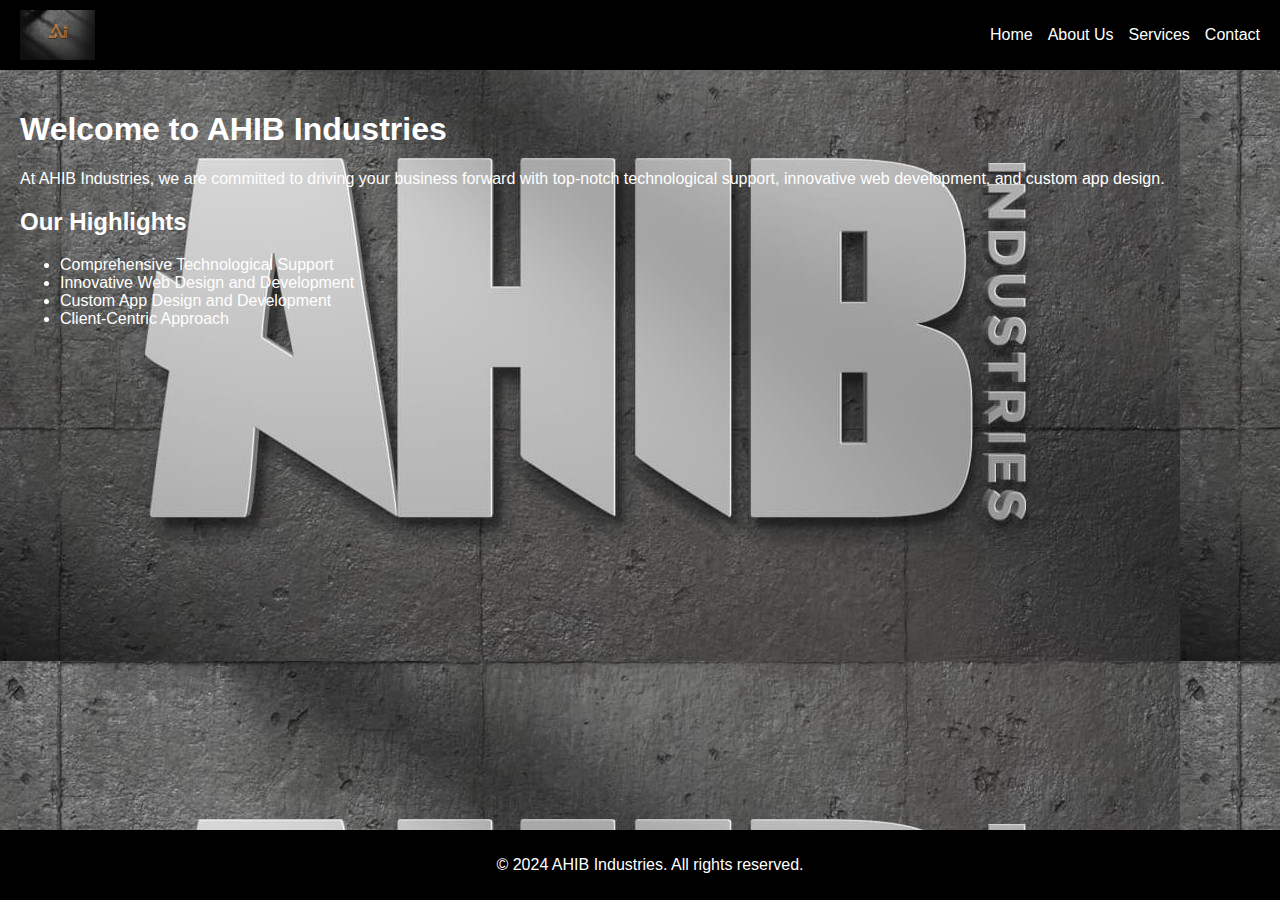
<file: index.html>
<!DOCTYPE html>
<html lang="en">
<head>
    <meta charset="UTF-8">
    <meta name="viewport" content="width=device-width, initial-scale=1.0">
    <title>AHIB Industries</title>
    <link rel="stylesheet" href="style.css">
</head>
<body>
    <header>
        <img src="logo.jpg" alt="AHIB Industries Logo" class="logo">
        <nav>
            <ul>
                <li><a href="index.html">Home</a></li>
                <li><a href="about.html">About Us</a></li>
                <li><a href="services.html">Services</a></li>
                <li><a href="contact.html">Contact</a></li>
            </ul>
        </nav>
    </header>

    <main>
        <section id="intro">
            <h1>Welcome to AHIB Industries</h1>
            <p>At AHIB Industries, we are committed to driving your business forward with top-notch technological support, innovative web development, and custom app design.</p>
        </section>
        <section id="highlights">
            <h2>Our Highlights</h2>
            <ul>
                <li>Comprehensive Technological Support</li>
                <li>Innovative Web Design and Development</li>
                <li>Custom App Design and Development</li>
                <li>Client-Centric Approach</li>
            </ul>
        </section>
    </main>

    <footer>
        <p>&copy; 2024 AHIB Industries. All rights reserved.</p>
    </footer>
</body>
</html>
</file>
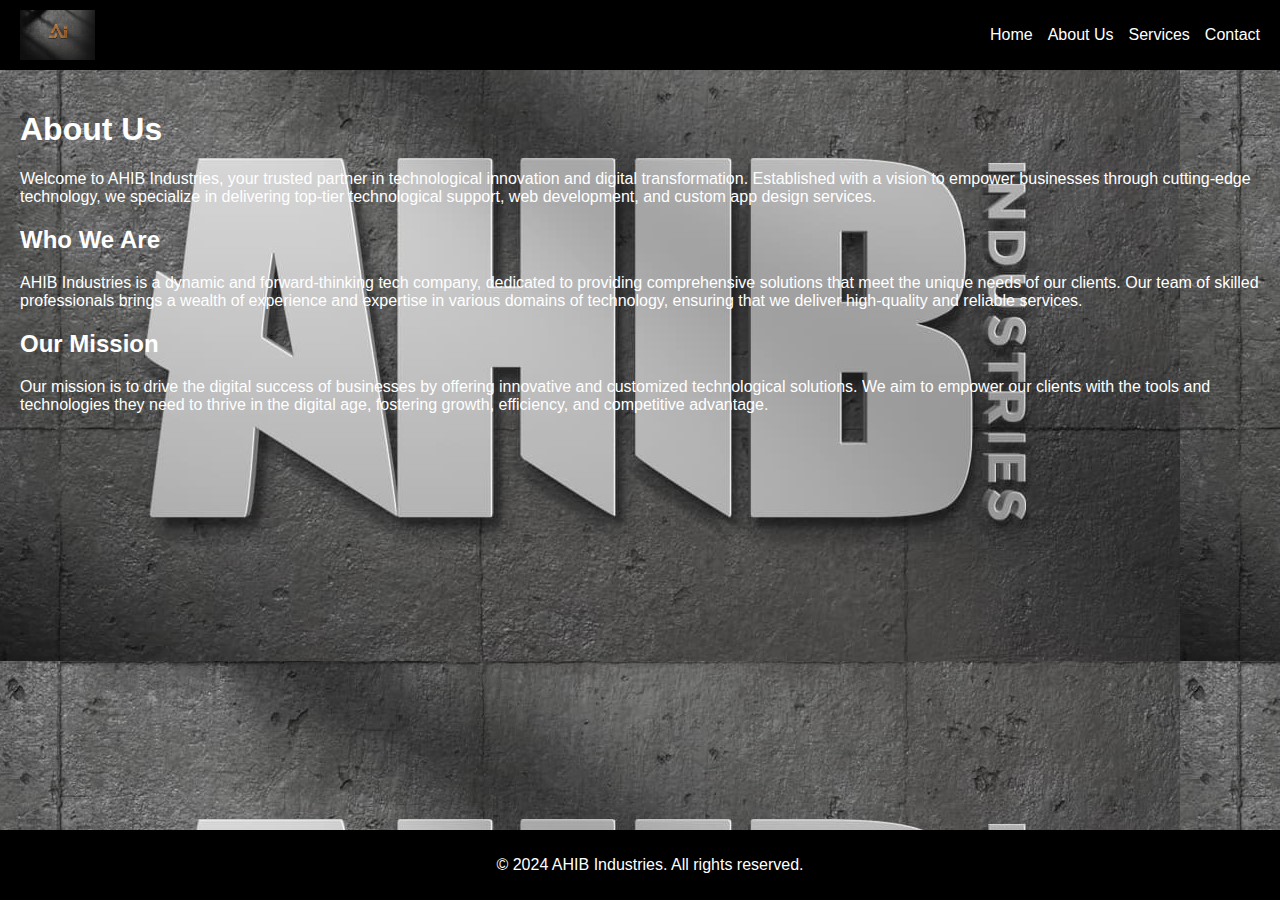
<file: about.html>
<!DOCTYPE html>
<html lang="en">
<head>
    <meta charset="UTF-8">
    <meta name="viewport" content="width=device-width, initial-scale=1.0">
    <title>About Us - AHIB Industries</title>
    <link rel="stylesheet" href="style.css">
</head>
<body>
    <header>
        <img src="logo.jpg" alt="AHIB Industries Logo" class="logo">
        <nav>
            <ul>
                <li><a href="index.html">Home</a></li>
                <li><a href="about.html">About Us</a></li>
                <li><a href="services.html">Services</a></li>
                <li><a href="contact.html">Contact</a></li>
            </ul>
        </nav>
    </header>

    <main>
        <h1>About Us</h1>
        <p>Welcome to AHIB Industries, your trusted partner in technological innovation and digital transformation. Established with a vision to empower businesses through cutting-edge technology, we specialize in delivering top-tier technological support, web development, and custom app design services.</p>
        <h2>Who We Are</h2>
        <p>AHIB Industries is a dynamic and forward-thinking tech company, dedicated to providing comprehensive solutions that meet the unique needs of our clients. Our team of skilled professionals brings a wealth of experience and expertise in various domains of technology, ensuring that we deliver high-quality and reliable services.</p>
        <h2>Our Mission</h2>
        <p>Our mission is to drive the digital success of businesses by offering innovative and customized technological solutions. We aim to empower our clients with the tools and technologies they need to thrive in the digital age, fostering growth, efficiency, and competitive advantage.</p>
    </main>

    <footer>
        <p>&copy; 2024 AHIB Industries. All rights reserved.</p>
    </footer>
</body>
</html>
</file>
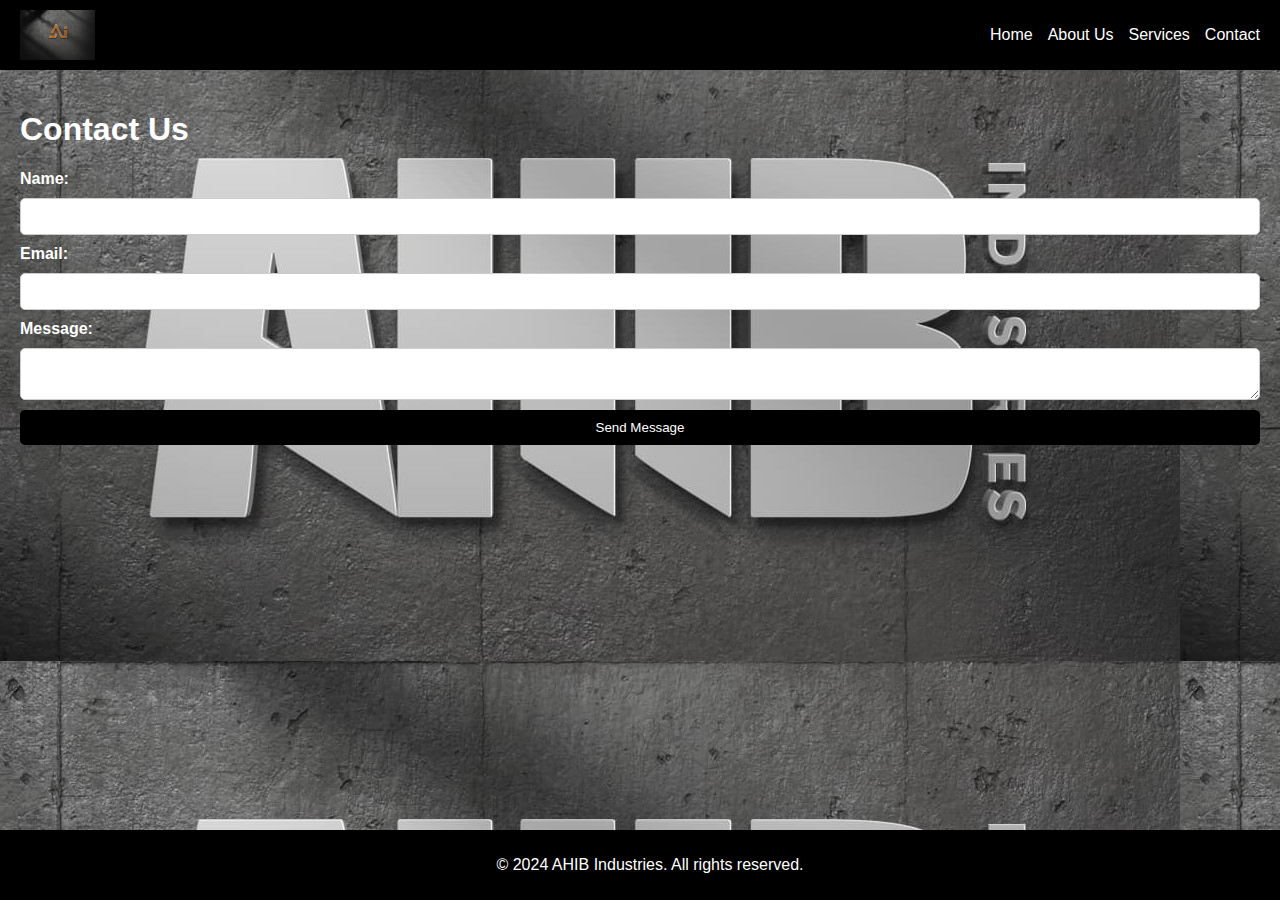
<file: contact.html>
<!DOCTYPE html>
<html lang="en">
<head>
    <meta charset="UTF-8">
    <meta name="viewport" content="width=device-width, initial-scale=1.0">
    <title>Contact Us - AHIB Industries</title>
    <link rel="stylesheet" href="style.css">
</head>
<body>
    <header>
        <img src="logo.jpg" alt="AHIB Industries Logo" class="logo">
        <nav>
            <ul>
                <li><a href="index.html">Home</a></li>
                <li><a href="about.html">About Us</a></li>
                <li><a href="services.html">Services</a></li>
                <li><a href="contact.html">Contact</a></li>
            </ul>
        </nav>
    </header>

    <main>
        <h1>Contact Us</h1>
        <form action="submit_form.php" method="post">
            <label for="name">Name:</label>
            <input type="text" id="name" name="name" required>

            <label for="email">Email:</label>
            <input type="email" id="email" name="email" required>

            <label for="message">Message:</label>
            <textarea id="message" name="message" required></textarea>

            <button type="submit">Send Message</button>
        </form>
    </main>

    <footer>
        <p>&copy; 2024 AHIB Industries. All rights reserved.</p>
    </footer>
</body>
</html>
</file>
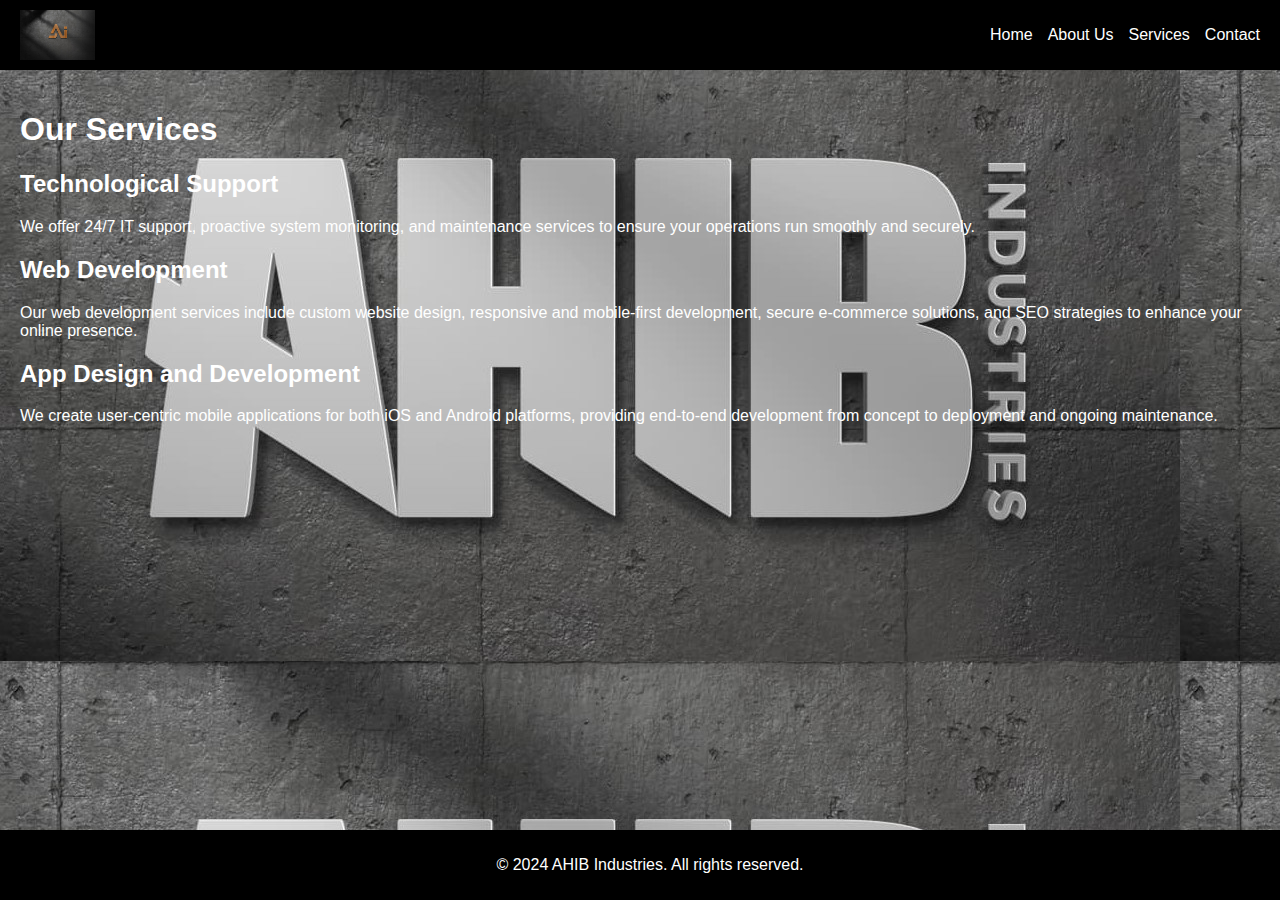
<file: services.html>
<!DOCTYPE html>
<html lang="en">
<head>
    <meta charset="UTF-8">
    <meta name="viewport" content="width=device-width, initial-scale=1.0">
    <title>Services - AHIB Industries</title>
    <link rel="stylesheet" href="style.css">
</head>
<body>
    <header>
        <img src="logo.jpg" alt="AHIB Industries Logo" class="logo">
        <nav>
            <ul>
                <li><a href="index.html">Home</a></li>
                <li><a href="about.html">About Us</a></li>
                <li><a href="services.html">Services</a></li>
                <li><a href="contact.html">Contact</a></li>
            </ul>
        </nav>
    </header>

    <main>
        <h1>Our Services</h1>
        <h2>Technological Support</h2>
        <p>We offer 24/7 IT support, proactive system monitoring, and maintenance services to ensure your operations run smoothly and securely.</p>
        <h2>Web Development</h2>
        <p>Our web development services include custom website design, responsive and mobile-first development, secure e-commerce solutions, and SEO strategies to enhance your online presence.</p>
        <h2>App Design and Development</h2>
        <p>We create user-centric mobile applications for both iOS and Android platforms, providing end-to-end development from concept to deployment and ongoing maintenance.</p>
    </main>

    <footer>
        <p>&copy; 2024 AHIB Industries. All rights reserved.</p>
    </footer>
</body>
</html>
</file>
<file: style.css>
body {
    font-family: Arial, sans-serif;
    margin: 0;
    padding: 0;
    color: white;
    background-image: url(ahib.jpg);
}

header {
    background-color: #000;
    color: #fff;
    display: flex;
    justify-content: space-between;
    align-items: center;
    padding: 10px 20px;
}

header .logo {
    height: 50px;
}

nav ul {
    list-style: none;
    display: flex;
    gap: 15px;
}

nav ul li {
    display: inline;
}

nav ul li a {
    color: #fff;
    text-decoration: none;
}

main {
    padding: 20px;
}

footer {
    background-color: #000;
    color: #fff;
    text-align: center;
    padding: 10px;
    position: fixed;
    bottom: 0;
    width: 100%;
}

form {
    display: flex;
    flex-direction: column;
    gap: 10px;
}

form label {
    font-weight: bold;
}

form input, form textarea {
    padding: 10px;
    border: 1px solid #ccc;
    border-radius: 5px;
}

form button {
    padding: 10px;
    background-color: #000;
    color: #fff;
    border: none;
    border-radius: 5px;
    cursor: pointer;
}
</file>
